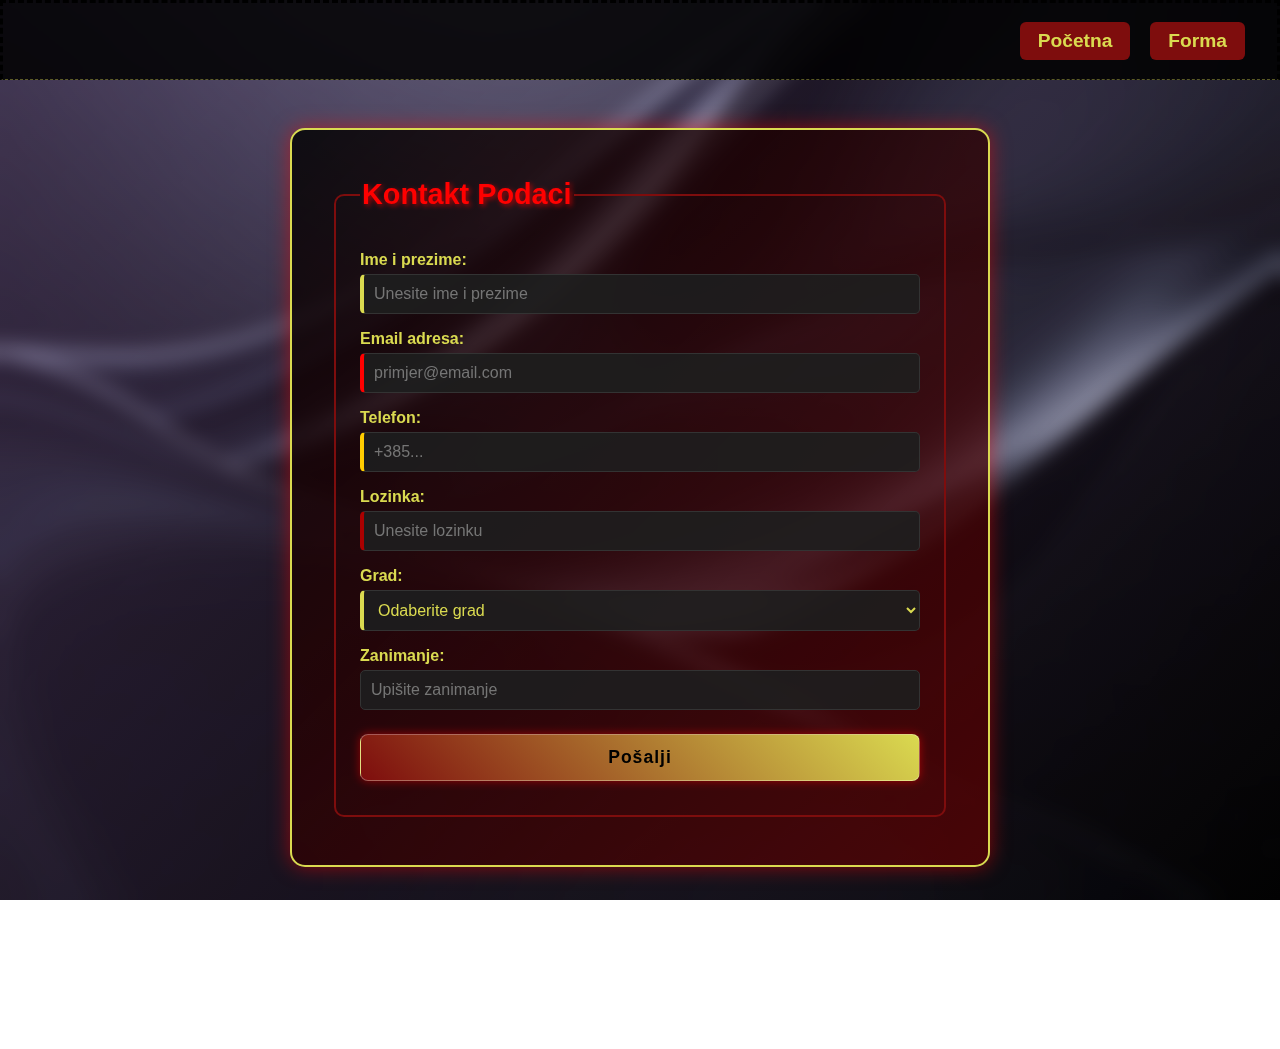
<file: forma.html>
<!DOCTYPE html>
<html lang="en">
<head>
    <meta charset="UTF-8">
    <meta name="viewport" content="width=device-width, initial-scale=1.0">
    <title>Forma</title>
    <link rel="stylesheet" href="forma.css">
</head>
<body>

  <!-- HEADER -->

  <header id="glavni-header">
    <nav class="navigacija">
      <a href="index.html" class="nav-gumb"><span>Početna</span></a>
      <a href="forma.html" class="nav-gumb"><span>Forma</span></a>
    </nav>
  </header>

  <!-- FORMA -->

  <form id="kontaktForma" name="kontaktForma">
    <fieldset>
      <legend>Kontakt Podaci</legend>

      <label for="ime">Ime i prezime:</label>
      <input type="text" id="ime" name="ime" placeholder="Unesite ime i prezime" value="" required>

      <label for="email">Email adresa:</label>
      <input type="email" id="email" name="email" placeholder="primjer@email.com" required>

      <label for="telefon">Telefon:</label>
      <input type="tel" id="telefon" name="telefon" placeholder="+385..." required>

      <label for="lozinka">Lozinka:</label>
      <input type="password" id="lozinka" name="lozinka" placeholder="Unesite lozinku" required>

      <label for="grad">Grad:</label>
      <select id="grad" name="grad" required>
        <option value="">Odaberite grad</option>
        <option value="zagreb">Zagreb</option>
        <option value="split">Split</option>
        <option value="rijeka">Rijeka</option>
      </select>

      <label for="zanimanje">Zanimanje:</label>
      <input list="zanimanja" id="zanimanje" name="zanimanje" placeholder="Upišite zanimanje" required>
      <datalist id="zanimanja">
        <option value="Programer">
        <option value="Dizajner">
        <option value="Učitelj">
        <option value="Inženjer">
      </datalist>

      <button type="submit" value="Pošalji">Pošalji</button>
    </fieldset>
  </form><br><br><br>

</body>
</html>
</file>
<file: forma.css>
html, body {
    height: 100%;
    margin: 0;
    padding: 0;
    font-family: 'Segoe UI', Tahoma, Geneva, Verdana, sans-serif;
    scroll-behavior: smooth;
}

body {
    background-image: url("Slike/pozadina1.jpg");
    background-size: cover;
    background-position: center;
    background-repeat: no-repeat;
    background-attachment: fixed;
    overflow-x: hidden;
    overflow-y: hidden;
}

body::before {
    content: "";
    position: fixed;
    top: 0;
    left: 0;
    width: 100vw;
    height: 100vh;
    background-image: url("Slike/pozadina1.jpg");
    background-size: cover;
    background-position: center;
    background-repeat: no-repeat;
    background-attachment: fixed;
    z-index: -2;
}

body::after {
    content: "";
    position: fixed;
    top: 0;
    left: 0;
    width: 100vw;
    height: 100vh;
    backdrop-filter: blur(10px);
    z-index: -1;
    background: linear-gradient(135deg, rgba(121, 89, 151, 0.4), rgba(0, 0, 0, 0.2));
}

/* ZA HEADER */

#glavni-header {
    position: fixed;
    top: 0;
    left: 0;
    width: 100%;
    height: 80px;
    background: rgba(0, 0, 0, 0.85);
    backdrop-filter: blur(6px);
    border-bottom: 1px solid rgba(218, 218, 80, 0.4);
    border-style: dashed;
    z-index: 1000;
    display: flex;
    align-items: center;
    justify-content: flex-end; /* gumbe poravnaj desno */
    padding: 0 2rem;
    box-sizing: border-box;
}

.navigacija {
    display: flex;
    gap: 20px;
}

.nav-gumb {
    text-decoration: none;
    color: rgb(218, 218, 80);
    font-size: 1.2rem;
    font-weight: bold;
    padding: 8px 18px;
    border-radius: 6px;
    background: rgb(126, 13, 13);
    transition: all 0.25s ease;
}

.nav-gumb:hover {
    background: rgb(218, 218, 80);
    color: black;
    transform: scale(1.05);
}

.nav-gumb:active {
    transform: scale(0.95);
}

form {
    background: linear-gradient(135deg, rgba(0, 0, 0, 0.8), rgba(112, 0, 0, 0.6));
    border: 2px solid rgb(218, 218, 80);
    border-radius: 15px;
    padding: 3rem 2.5rem;
    width: 90%;
    max-width: 700px;
    margin: 8rem auto;
    box-shadow: 0 0 20px rgba(255, 0, 0, 0.5);
    color: rgb(218, 218, 80);
    text-align: left;
    box-sizing: border-box;
}

fieldset {
    border: 2px solid rgb(126, 13, 13);
    border-radius: 10px;
    padding: 1.5rem;
}

legend {
    color: red;
    font-size: 1.8rem;
    font-weight: bold;
    text-shadow: 2px 2px 5px rgba(255, 0, 0, 0.6);
}

label {
    display: block;
    margin-top: 1rem;
    font-weight: bold;
    color: rgb(218, 218, 80);
}

input, select, button {
    display: block;
    width: 100%;
    max-width: 100%;
    padding: 10px;
    margin-top: 5px;
    margin-bottom: 10px;
    font-size: 1rem;
    border-radius: 5px;
    border: 1px solid #333;
    background-color: rgba(30, 30, 30, 0.9);
    color: rgb(218, 218, 80);
    transition: all 0.3s ease;
    box-sizing: border-box;
}

datalist {
    display: none;
}

input[type="text"] {
    border-left: 4px solid rgb(218, 218, 80);

}
input[type="email"] {
    border-left: 4px solid red;
}

input[type="tel"] {
    border-left: 4px solid #ffcc00;
}

input[type="password"] {
    border-left: 4px solid #aa0000;
}

select[name="grad"] {
    border-left: 4px solid rgb(218, 218, 80);
}

input:focus, select:focus {
    outline: none;
    border-color: red;
    background-color: rgba(60, 0, 0, 0.7);
    box-shadow: 0 0 10px rgba(255, 0, 0, 0.5);
}

button[type="submit"] {
    margin-top: 1.5rem;
    background: linear-gradient(45deg, rgb(126, 13, 13), rgb(218, 218, 80));
    color: black;
    font-weight: bold;
    font-size: 1.1rem;
    letter-spacing: 1px;
    border: none;
    border-radius: 8px;
    cursor: pointer;
    padding: 12px 20px;
    transition: all 0.3s ease;
    box-shadow: 0 0 10px rgba(255, 0, 0, 0.5);
    position: relative;
    overflow: hidden;
    border: 1px solid rgba(255, 255, 255, 0.3);
}

button[type="submit"]::before {
    content: "";
    position: absolute;
    top: 0;
    left: -75%;
    width: 50%;
    height: 100%;
    background: rgba(255, 255, 255, 0.4);
    transform: skewX(-25deg);
    transition: left 0.5s ease;
}

button[type="submit"]:hover::before {
    left: 125%;
}

button[type="submit"]:hover {
    transform: scale(1.07);
    box-shadow: 0 0 25px rgba(255, 0, 0, 0.8);
    background: linear-gradient(135deg, rgb(218, 218, 80), rgb(126, 13, 13));
}

button[type="submit"]:active {
    transform: scale(0.96);
    box-shadow: inset 0 0 10px rgba(255, 0, 0, 0.6), inset 0 0 5px rgba(218, 218, 80, 0.5);
}

h1 {
    text-align: center;
    color: red;
    -webkit-text-stroke: 1px black;
    text-shadow: 2px 2px 5px rgba(255, 0, 0, 0.5);
    margin-top: 5rem;
}


/* TABLET */


@media (max-width: 800px) {

    #glavni-header {
        height: 70px;
        padding: 0 1rem;
        justify-content: center;
    }

    .nav-gumb {
        font-size: 1rem;
        padding: 6px 14px;
    }

    #form-okvir {
        padding: 4rem 1.5rem;
        margin-top: 10rem;
    }

    form {
        padding: 2.5rem 2rem;
        max-width: 600px;
    }

    legend {
        font-size: 1.5rem;
    }

    label {
        font-size: 1rem;
    }

    input, select, button {
        font-size: 0.95rem;
        padding: 8px;
    }

    button[type="submit"] {
        font-size: 1rem;
        padding: 10px 15px;
    }
}


/* MOBITEL */
@media (max-width: 500px) {

    #glavni-header {
        height: 60px;
        padding: 0 0.5rem;
    }

    .nav-gumb {
        font-size: 0.85rem;
        padding: 5px 10px;
    }

    #form-okvir {
        padding: 3rem 1rem;
        margin-top: 8rem;
    }

    form {
        padding: 2rem 1.3rem;
        max-width: 95%;
    }

    legend {
        font-size: 1.3rem;
    }

    label {
        font-size: 0.9rem;
    }

    input, select, button {
        font-size: 0.9rem;
        padding: 7px;
        margin-bottom: 8px;
    }

    button[type="submit"] {
        font-size: 0.95rem;
        padding: 8px 12px;
    }
}
</file>
